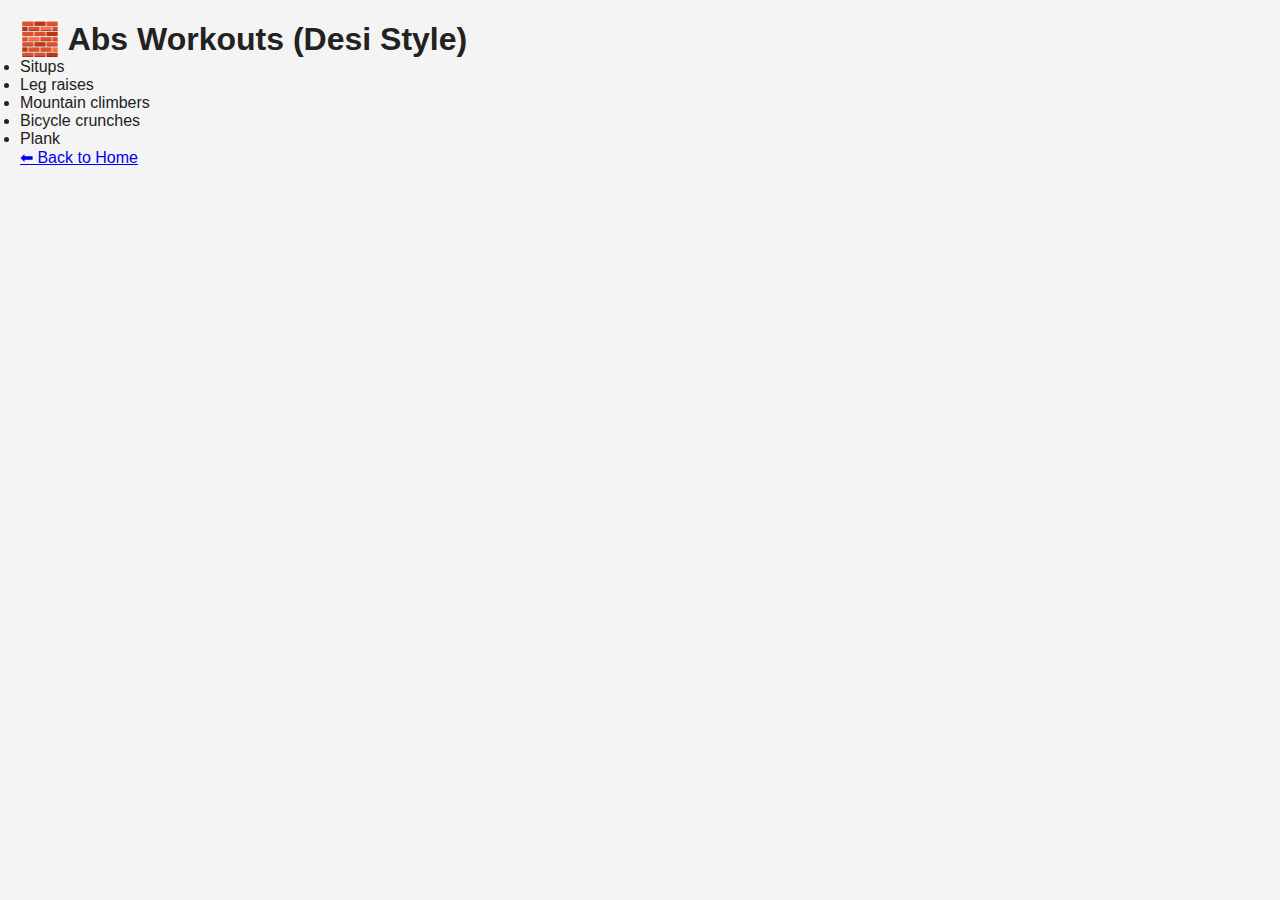
<file: Abs.html>
<!DOCTYPE html>
<html>
<head>
  <title>Abs Workouts</title>
  <link rel="stylesheet" href="style.css">
</head>
<body>
  <h1>🧱 Abs Workouts (Desi Style)</h1>
  <ul>
    <li>Situps</li>
    <li>Leg raises</li>
    <li>Mountain climbers</li>
    <li>Bicycle crunches</li>
    <li>Plank</li>
  </ul>
  <p><a href="index.html">⬅ Back to Home</a></p>
</body>
</html>
</file>
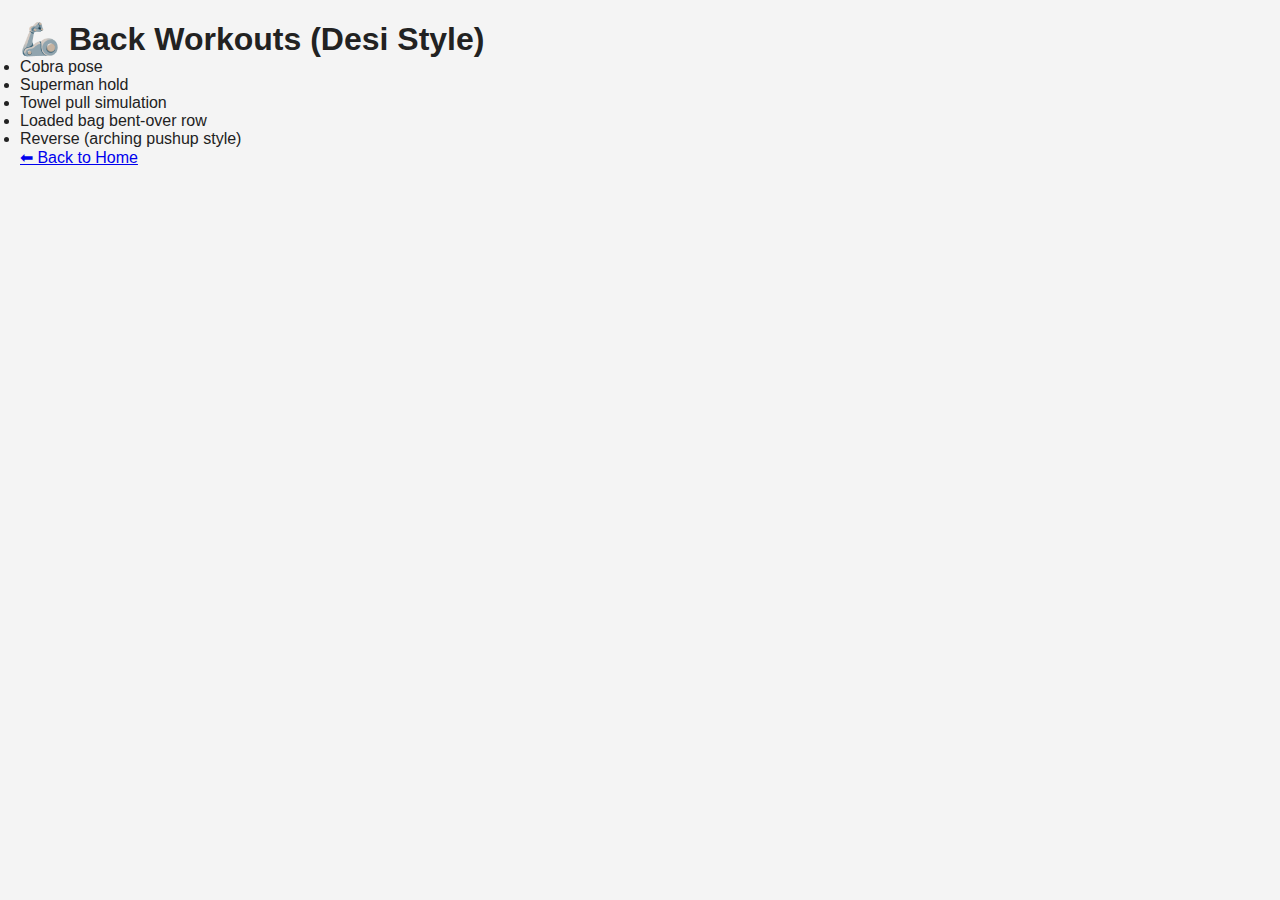
<file: Back.html>
<!DOCTYPE html>
<html>
<head>
  <title>Back Workouts</title>
  <link rel="stylesheet" href="style.css">
</head>
<body>
  <h1>🦾 Back Workouts (Desi Style)</h1>
  <ul>
    <li>Cobra pose </li>
    <li>Superman hold</li>
    <li>Towel pull simulation</li>
    <li>Loaded bag bent-over row</li>
    <li>Reverse (arching pushup style)</li>
  </ul>
  <p><a href="index.html">⬅ Back to Home</a></p>
</body>
</html>
</file>
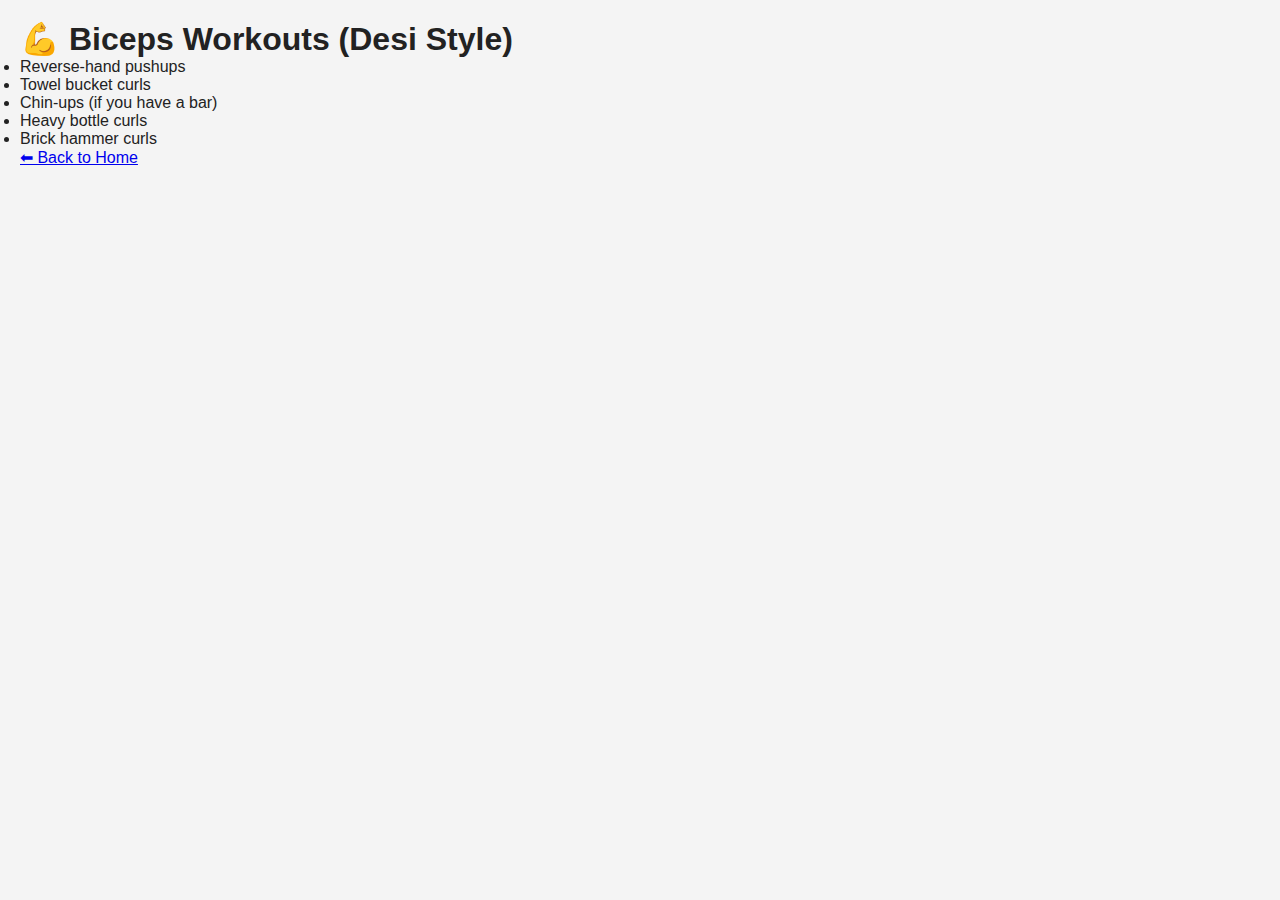
<file: Biceps.html>
<!DOCTYPE html>
<html>
<head>
  <title>Biceps Workouts</title>
  <link rel="stylesheet" href="style.css">
</head>
<body>
  <h1>💪 Biceps Workouts (Desi Style)</h1>
  <ul>
    <li>Reverse-hand pushups</li>
    <li>Towel bucket curls</li>
    <li>Chin-ups (if you have a bar)</li>
    <li>Heavy bottle curls</li>
    <li>Brick hammer curls</li>
  </ul>
  <p><a href="index.html">⬅ Back to Home</a></p>
</body>
</html>
</file>
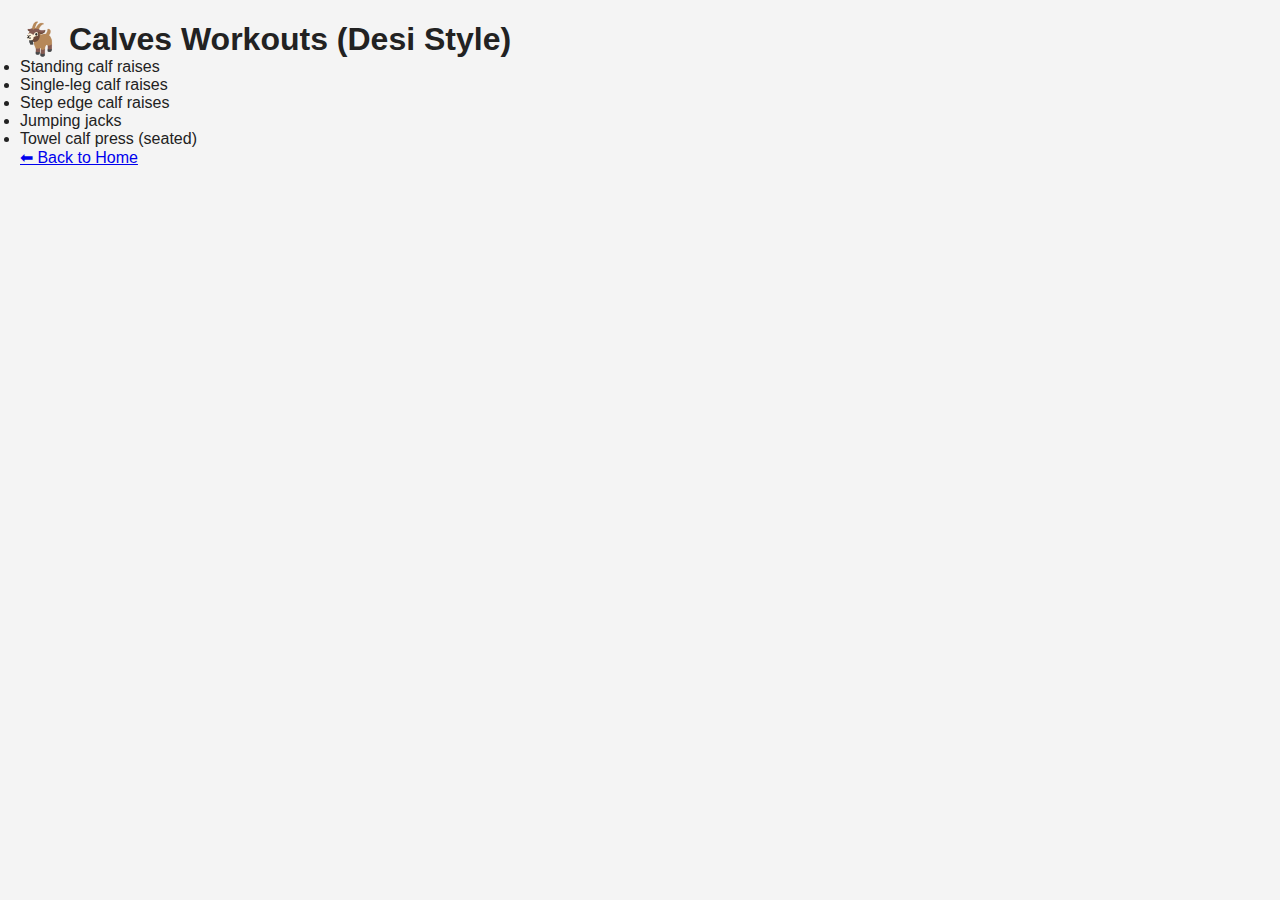
<file: Calves.html>
<!DOCTYPE html>
<html>
<head>
  <title>Calves Workouts</title>
  <link rel="stylesheet" href="style.css">
</head>
<body>
  <h1>🐐 Calves Workouts (Desi Style)</h1>
  <ul>
    <li>Standing calf raises</li>
    <li>Single-leg calf raises</li>
    <li>Step edge calf raises</li>
    <li>Jumping jacks</li>
    <li>Towel calf press (seated)</li>
  </ul>
  <p><a href="index.html">⬅ Back to Home</a></p>
</body>
</html>
</file>
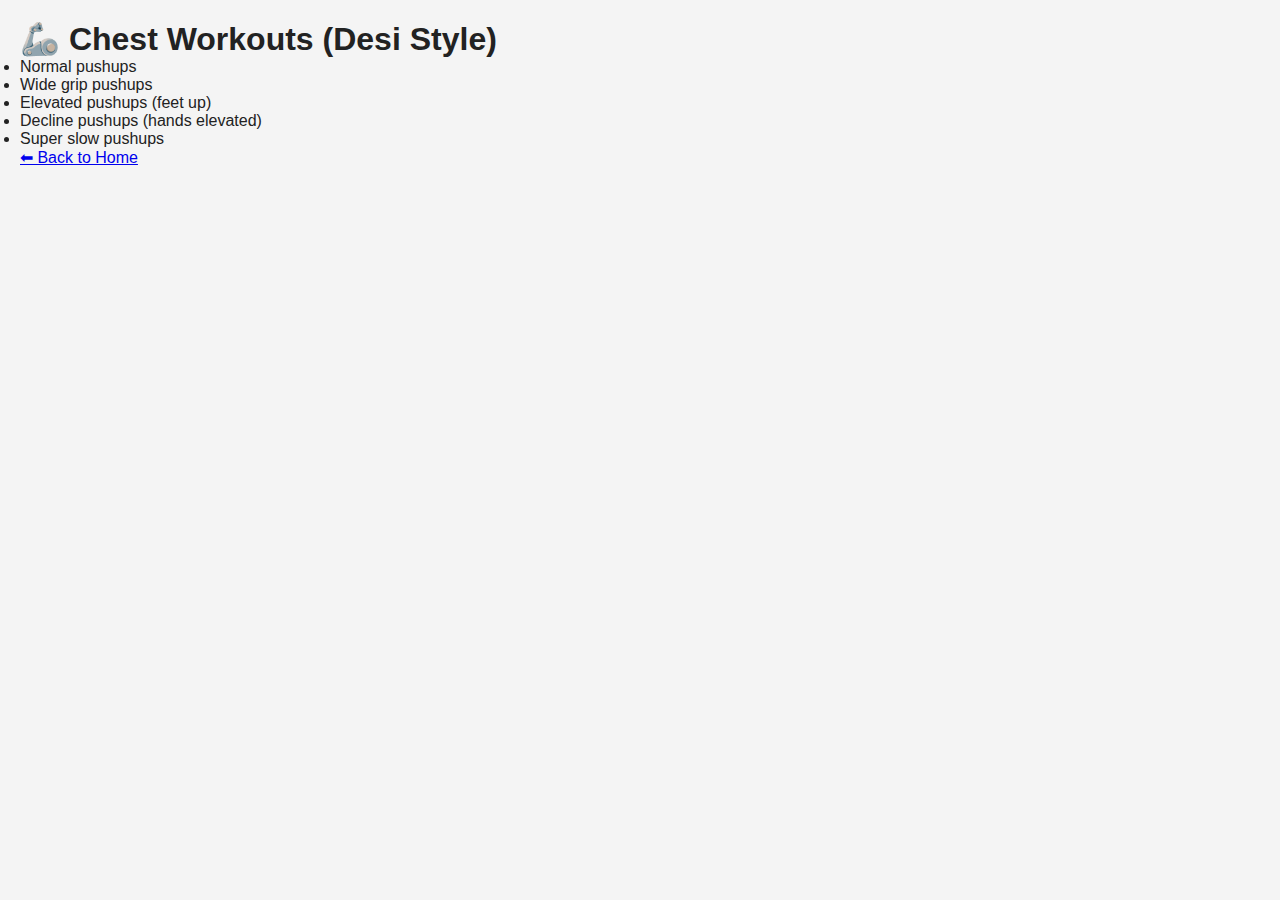
<file: Chest.html>
<!DOCTYPE html>
<html>
<head>
  <title>Chest Workouts</title>
  <link rel="stylesheet" href="style.css">
</head>
<body>
  <h1>🦾 Chest Workouts (Desi Style)</h1>
  <ul>
    <li>Normal pushups</li>
    <li>Wide grip pushups</li>
    <li>Elevated pushups (feet up)</li>
    <li>Decline pushups (hands elevated)</li>
    <li>Super slow pushups</li>
  </ul>
  <p><a href="index.html">⬅ Back to Home</a></p>
</body>
</html>
</file>
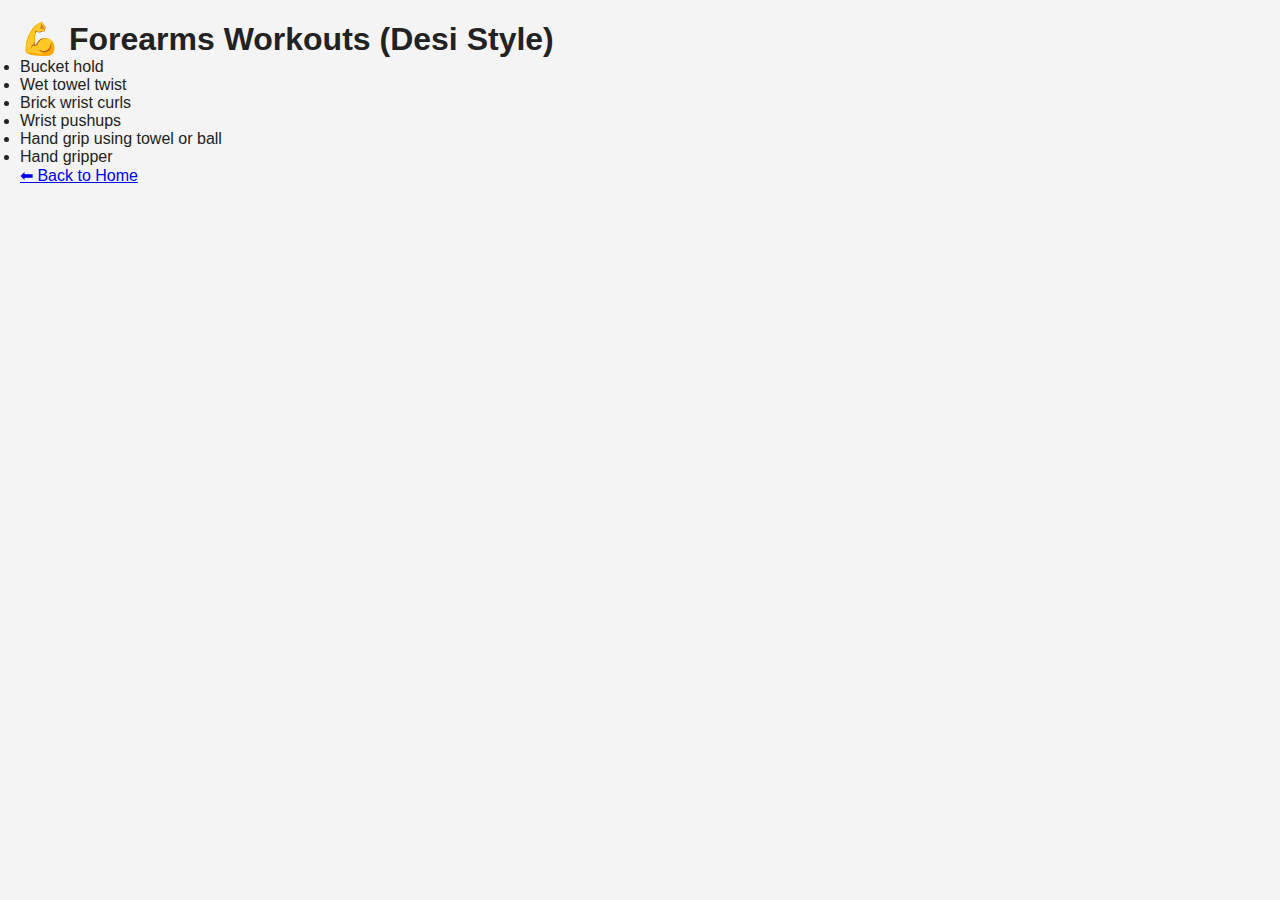
<file: Forearms.html>
<!DOCTYPE html>
<html>
<head>
  <title>Forearms Workouts</title>
  <link rel="stylesheet" href="style.css">
</head>
<body>
  <h1>💪 Forearms Workouts (Desi Style)</h1>
  <ul>
    <li>Bucket hold</li>
    <li>Wet towel twist</li>
    <li>Brick wrist curls</li>
    <li>Wrist pushups</li>
    <li>Hand grip using towel or ball</li>
    <li>Hand gripper</li>
  </ul>
  <p><a href="index.html">⬅ Back to Home</a></p>
</body>
</html>
</file>
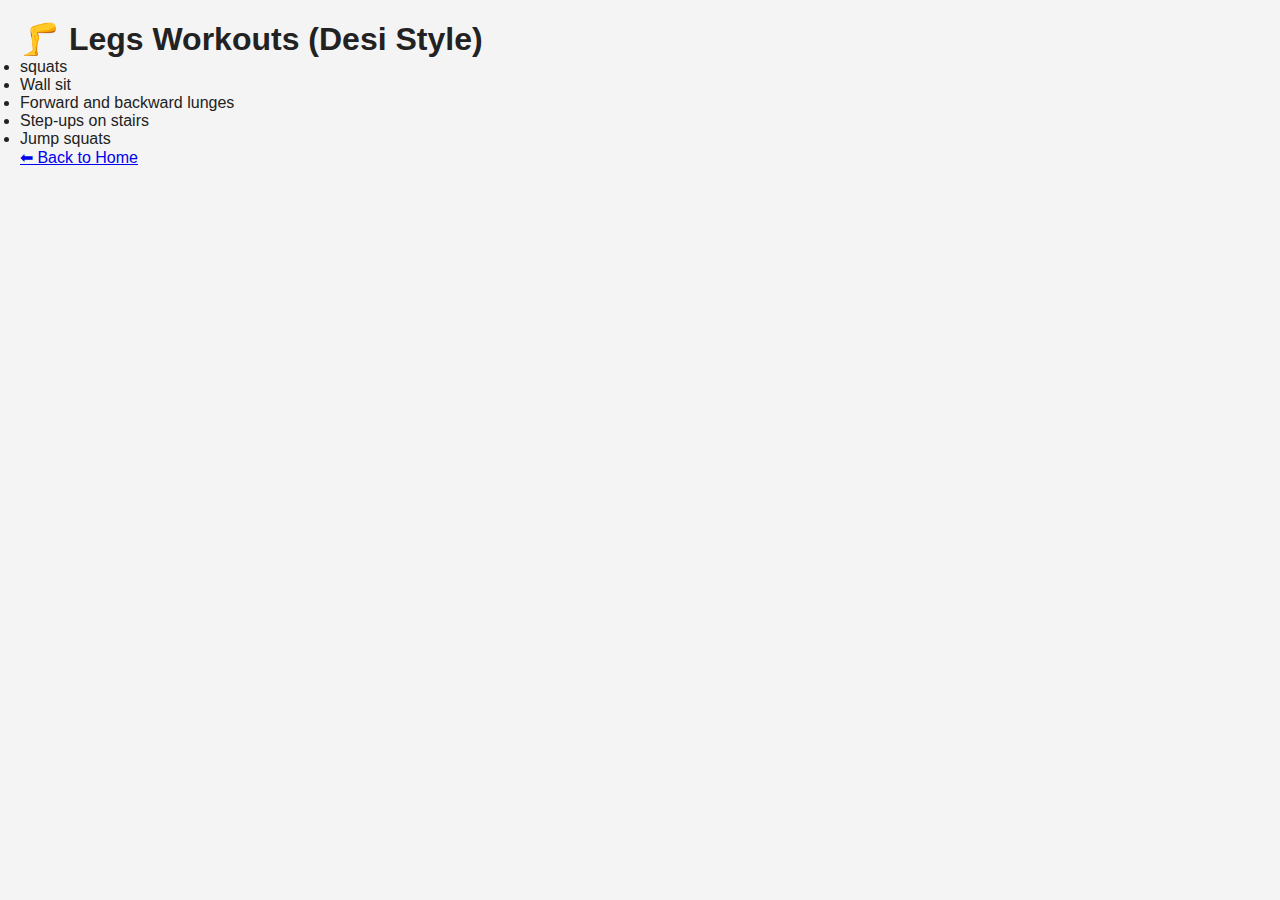
<file: Legs.html>
<!DOCTYPE html>
<html>
<head>
  <title>Legs Workouts</title>
  <link rel="stylesheet" href="style.css">
</head>
<body>
  <h1>🦵 Legs Workouts (Desi Style)</h1>
  <ul>
    <li> squats</li>
    <li>Wall sit</li>
    <li>Forward and backward lunges</li>
    <li>Step-ups on stairs</li>
    <li>Jump squats</li>
  </ul>
  <p><a href="index.html">⬅ Back to Home</a></p>
</body>
</html>
</file>
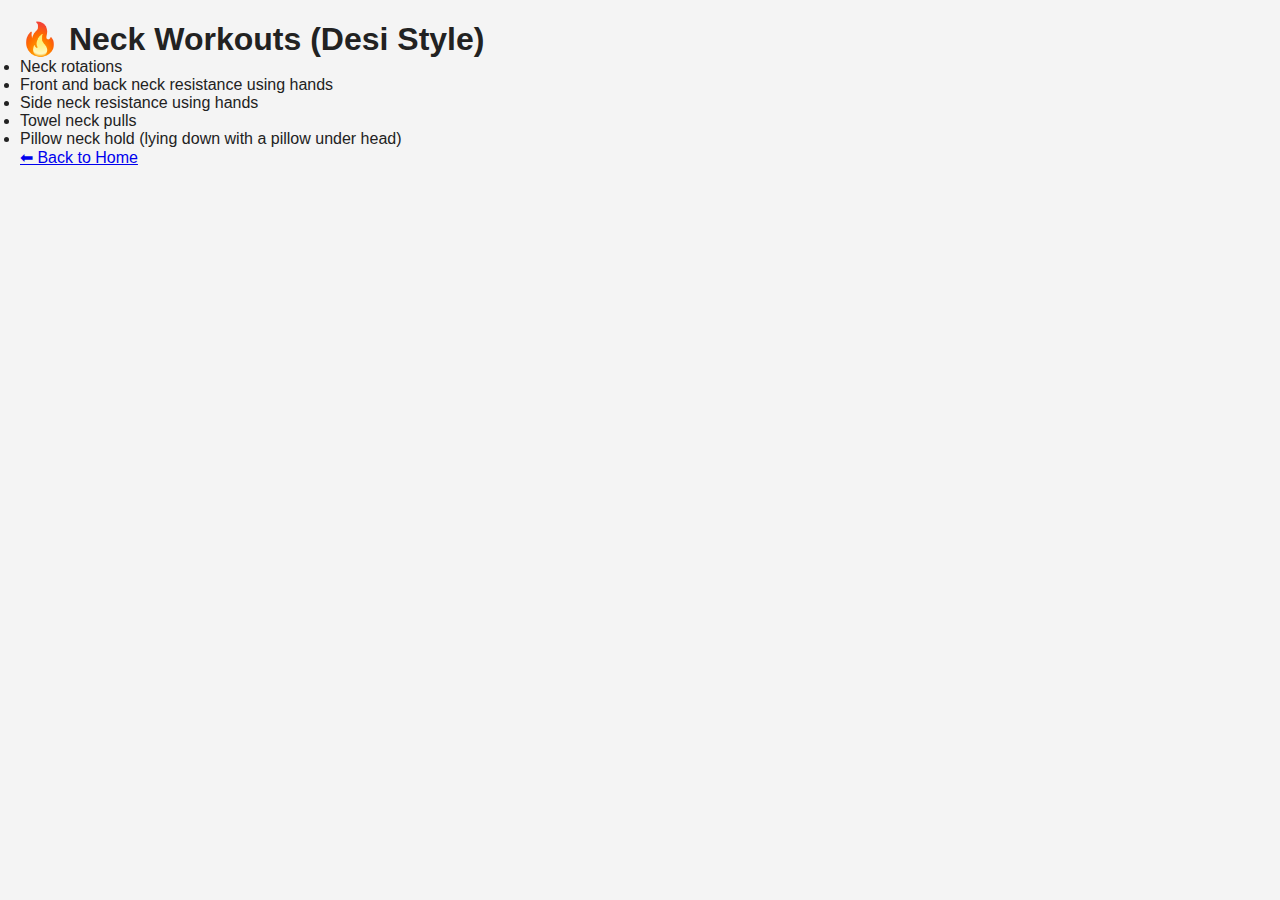
<file: Neck.html>
<!DOCTYPE html>
<html>
<head>
  <title>Neck Workouts</title>
  <link rel="stylesheet" href="style.css">
</head>
<body>
  <h1>🔥 Neck Workouts (Desi Style)</h1>
  <ul>
    <li>Neck rotations</li>
    <li>Front and back neck resistance using hands</li>
    <li>Side neck resistance using hands</li>
    <li>Towel neck pulls</li>
    <li>Pillow neck hold (lying down with a pillow under head)</li>
  </ul>
  <p><a href="index.html">⬅ Back to Home</a></p>
</body>
</html>
</file>
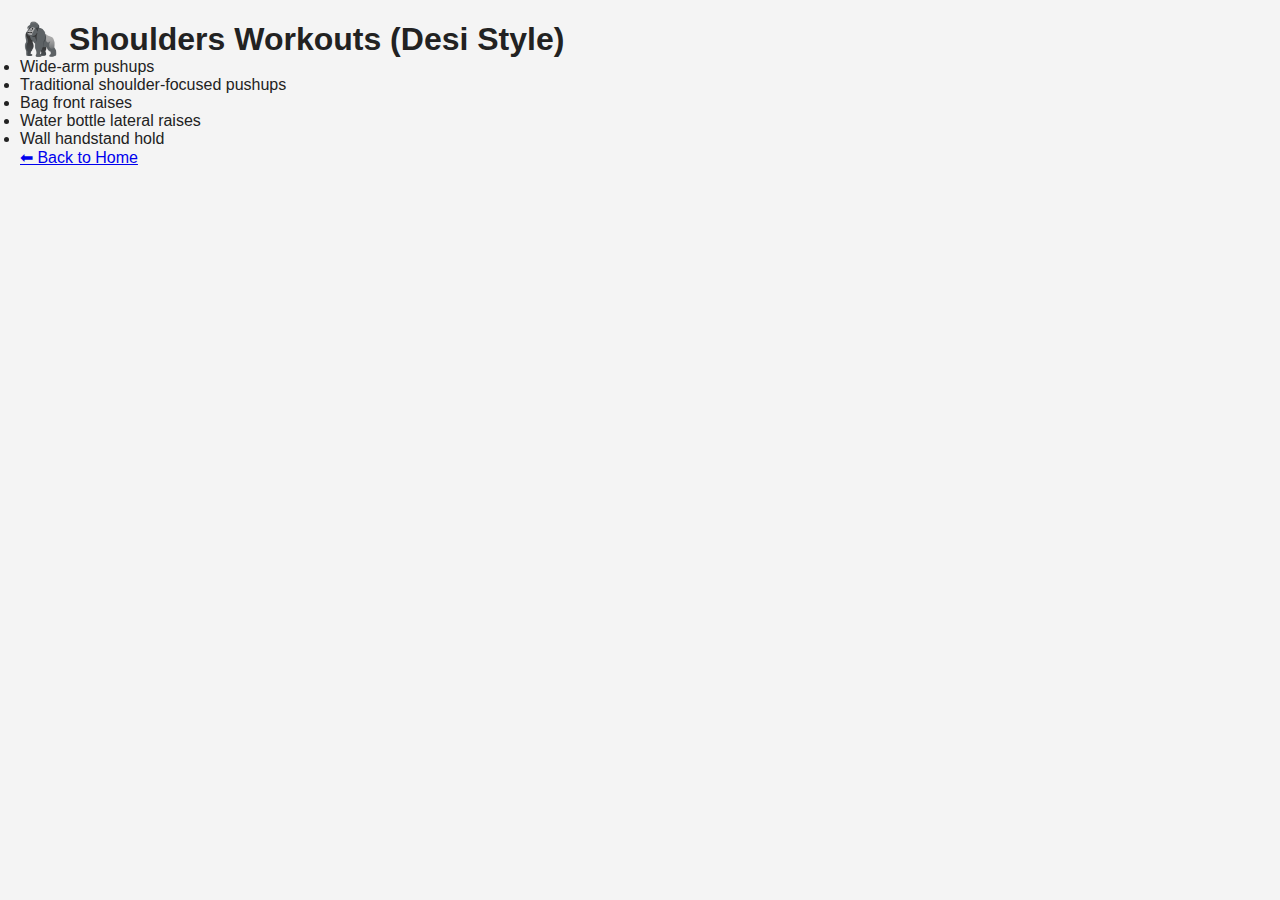
<file: Shoulder.html>
<!DOCTYPE html>
<html>
<head>
  <title>Shoulder Workouts</title>
  <link rel="stylesheet" href="style.css">
</head>
<body>
  <h1>🦍 Shoulders Workouts (Desi Style)</h1>
  <ul>
    <li>Wide-arm  pushups</li>
    <li>Traditional shoulder-focused pushups</li>
    <li>Bag front raises</li>
    <li>Water bottle lateral raises</li>
    <li>Wall handstand hold</li>
  </ul>
  <p><a href="index.html">⬅ Back to Home</a></p>
</body>
</html>
</file>
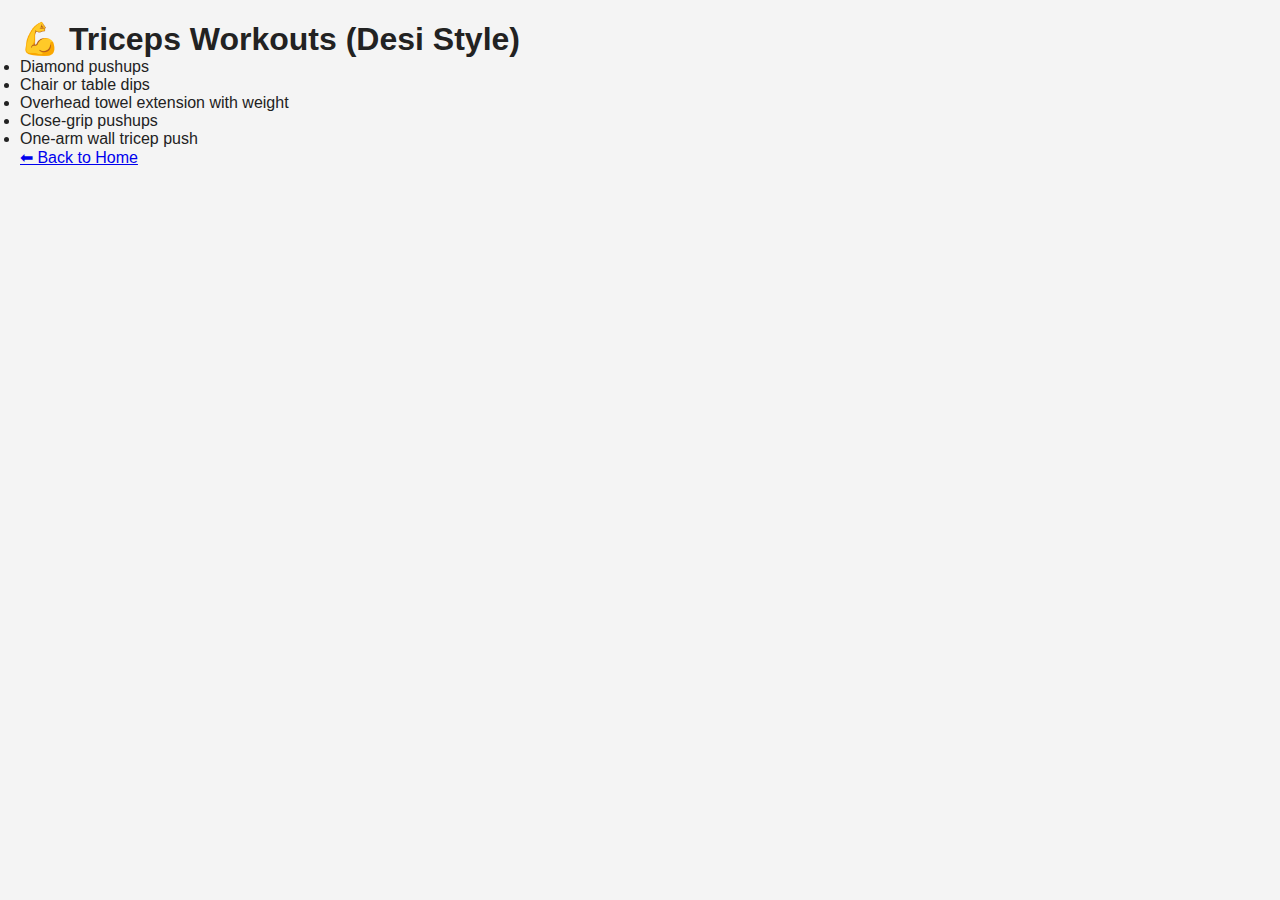
<file: Triceps.html>
<!DOCTYPE html>
<html>
<head>
  <title>Triceps Workouts</title>
  <link rel="stylesheet" href="style.css">
</head>
<body>
  <h1>💪 Triceps Workouts (Desi Style)</h1>
  <ul>
    <li>Diamond pushups</li>
    <li>Chair or table dips</li>
    <li>Overhead towel extension with weight</li>
    <li>Close-grip pushups</li>
    <li>One-arm wall tricep push</li>
  </ul>
  <p><a href="index.html">⬅ Back to Home</a></p>
</body>
</html>
</file>
<file: style.css>
/* Basic Reset */
* {
  box-sizing: border-box;
  margin: 0;
  padding: 0;
}

body {
  font-family: 'Segoe UI', Tahoma, Geneva, Verdana, sans-serif;
  background-color: #f4f4f4;
  color: #222;
  padding: 20px;
  transition: background-color 0.3s ease, color 0.3s ease;
}

header {
  display: flex;
  justify-content: space-between;
  align-items: center;
  margin-bottom: 20px;
}

button#darkModeToggle {
  padding: 8px 12px;
  font-size: 18px;
  cursor: pointer;
  border: none;
  background-color: #333;
  color: white;
  border-radius: 5px;
  transition: background-color 0.3s ease;
}

button#darkModeToggle:hover {
  background-color: #555;
}

.search-section {
  margin-bottom: 20px;
  text-align: center;
}

#searchInput {
  width: 100%;
  max-width: 400px;
  padding: 10px;
  font-size: 18px;
  border-radius: 8px;
  border: 1px solid #ccc;
}

.body-map {
  text-align: center;
  margin-bottom: 20px;
}

svg {
  max-width: 300px;
  width: 100%;
  height: auto;
}

.body-part {
  fill: #ccc;
  stroke: #444;
  stroke-width: 1.5;
  cursor: pointer;
  transition: fill 0.3s ease;
}

.body-part:hover {
  fill: #ff6f61;
}

.workout-list {
  max-width: 600px;
  margin: 0 auto;
  background: white;
  padding: 20px;
  border-radius: 10px;
  box-shadow: 0 0 10px rgb(0 0 0 / 0.1);
  text-align: left;
}

.workout-list h2 {
  margin-bottom: 10px;
}

.workout-list ul {
  list-style-type: disc;
  padding-left: 20px;
}

.dark-mode {
  background-color: #121212;
  color: #ddd;
}

.dark-mode button#darkModeToggle {
  background-color: #ddd;
  color: #121212;
}

.dark-mode button#darkModeToggle:hover {
  background-color: #bbb;
}

.dark-mode .body-part {
  fill: #555;
  stroke: #aaa;
}

.dark-mode .body-part:hover {
  fill: #ff6655;
}

.dark-mode .workout-list {
  background-color: #222;
  box-shadow: 0 0 10px rgb(255 255 255 / 0.1);
}
</file>
